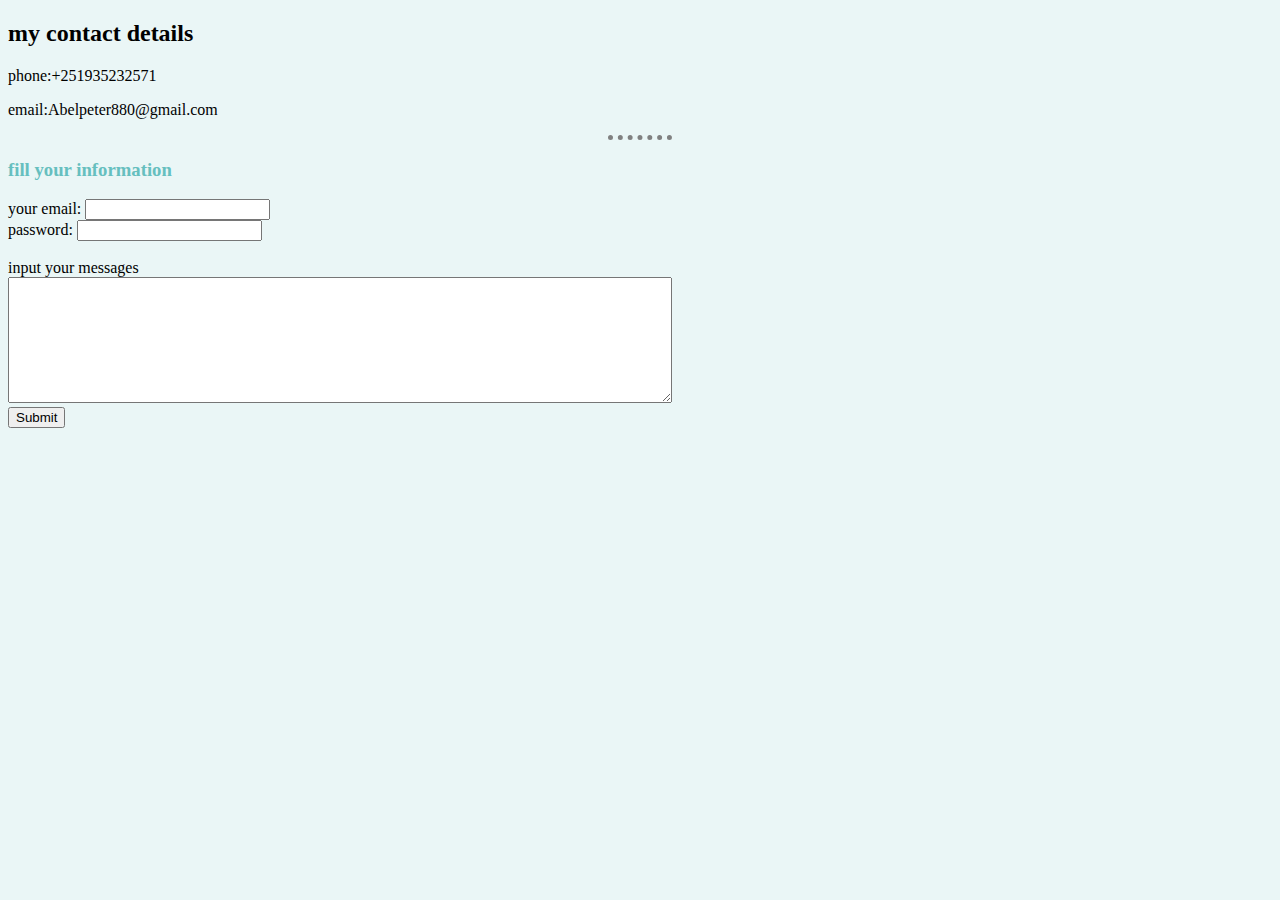
<file: contact.html>
<!DOCTYPE html>
<html lang="en" dir="ltr">
  <head>
    <meta charset="utf-8">
    <link rel="stylesheet" href="css/style.css">
    <title>contact</title>
  </head>
  <body>
    <h2>my contact details</h2>
    <p>phone:+251935232571</p>
    <p>email:Abelpeter880@gmail.com</p>
    <hr>
    <h3>fill your information</h3>
    <form class="" action="index.html" method="post">
   <label>your email:</label>
   <input type="email" name="" value=""><br>

    <label>password:</label>

<input type="password" name="" value=""><br>

 <br>
<label>input your messages</label> <br>
<textarea name="name" rows="8" cols="80"></textarea><br>
<input type="submit" name="save">
     <address class="addis">

    </address>

  </body>
</html>
</file>
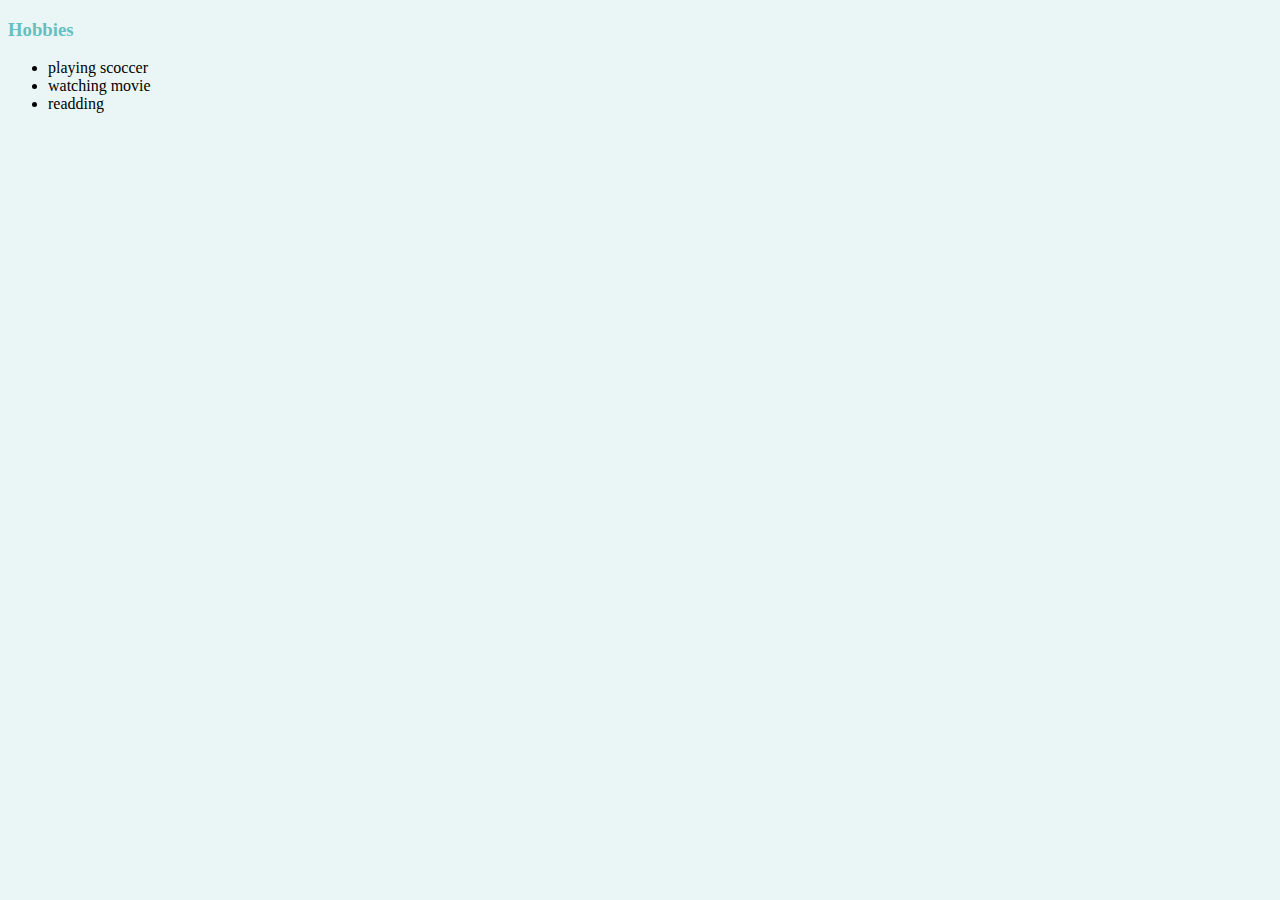
<file: Hobbies.html>
<!DOCTYPE html>
<html lang="en" dir="ltr">
  <head>
    <link rel="stylesheet" href="css/style.css">
    <meta charset="utf-8">
    <title>My Hobbies</title>
  </head>
  <body>
    <h3>Hobbies</h3>
    <ul>
      <li>playing scoccer</li>
      <li>watching movie</li>
      <li>readding</li>
    </ul>

  </body>
</html>
</file>
<file: css/style.css>
body{
  background:#EAF6F6;
}
hr {

  border-style:none;
  border-top-style: dotted;
  width: 5%;
  border-color:grey;
  border-width: 5px;

}
img: hover{
background-color: gold;

}
h3{
  color: #66BFBF;
}
H1{
  color: #66BFBF;
}
.Abel{
  color: lightgreen ;
}
</file>
